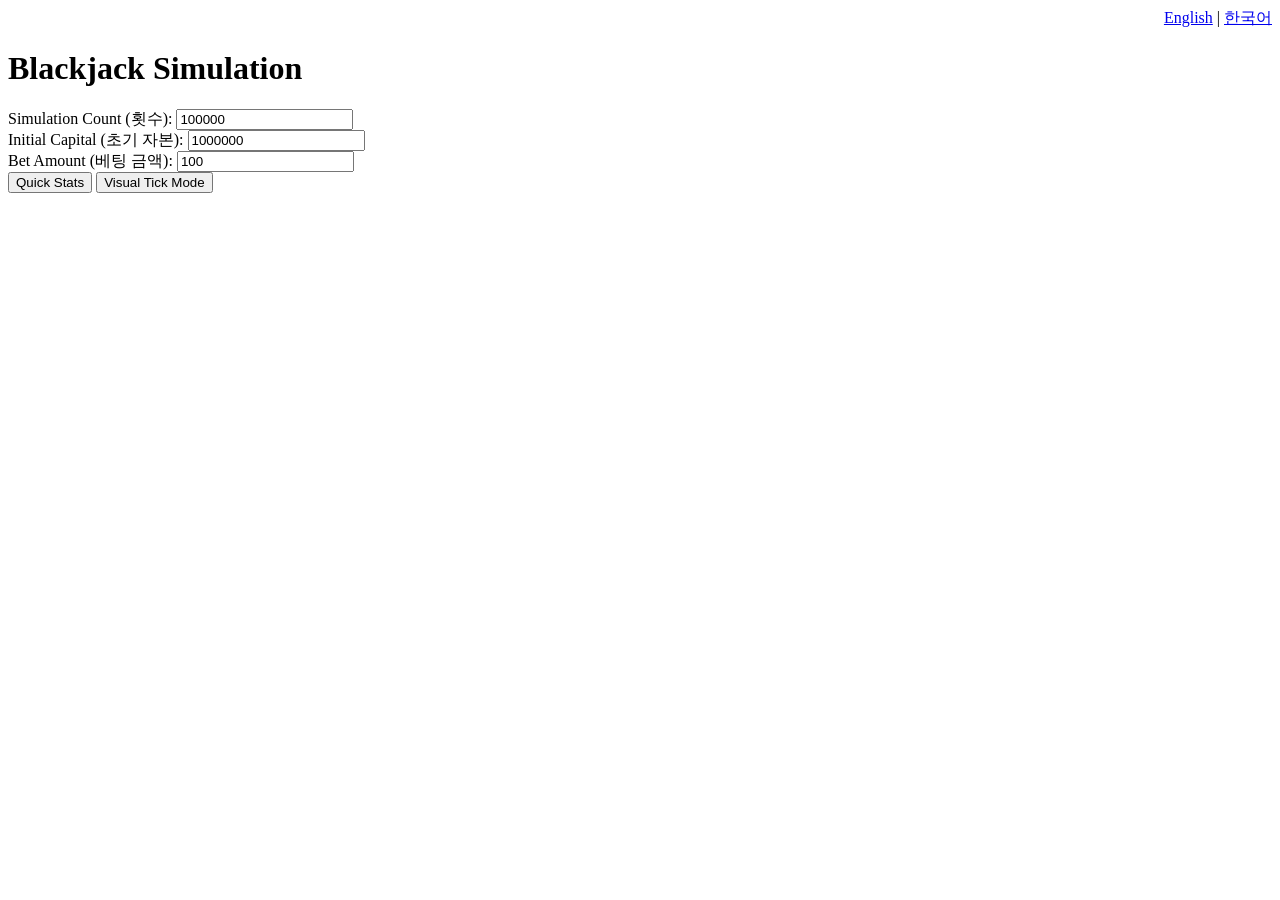
<file: src/main/resources/templates/index.html>
<!DOCTYPE html>
<html xmlns:th="http://www.thymeleaf.org" th:lang="${currentLang}">
<head>
    <meta charset="UTF-8">
    <title th:text="${msg.index.title}">Blackjack Simulator - Setup</title>
</head>
<body>
    <div style="text-align: right;">
        <a href="?lang=en" th:style="${currentLang == 'en' ? 'font-weight: bold;' : ''}">English</a> |
        <a href="?lang=kr" th:style="${currentLang == 'kr' ? 'font-weight: bold;' : ''}">한국어</a>
    </div>

    <h1 th:text="${msg.index.header}">Blackjack Simulation</h1>
    <form id="simForm">
        <div>
            <label for="count" th:text="${msg.index.label_count}">Simulation Count (횟수):</label>
            <input type="number" id="count" name="count" value="100000" required>
        </div>
        <div>
            <label for="initialMoney" th:text="${msg.index.label_initial_money}">Initial Capital (초기 자본):</label>
            <input type="number" id="initialMoney" name="initialMoney" value="1000000" required>
        </div>
        <div>
            <label for="betAmount" th:text="${msg.index.label_bet_amount}">Bet Amount (베팅 금액):</label>
            <input type="number" id="betAmount" name="betAmount" value="100" required>
        </div>

        <div>
            <button type="button" onclick="runSimulation('/simulate')" th:text="${msg.index.btn_quick}">Quick Stats</button>
            <button type="button" onclick="runSimulation('/visual')" th:text="${msg.index.btn_visual}">Visual Tick Mode</button>
        </div>
    </form>

    <script>
        function runSimulation(endpoint) {
            const form = document.getElementById('simForm');
            const params = new URLSearchParams(new FormData(form)).toString();
            window.location.href = endpoint + '?' + params;
        }
    </script>
</body>
</html>
</file>
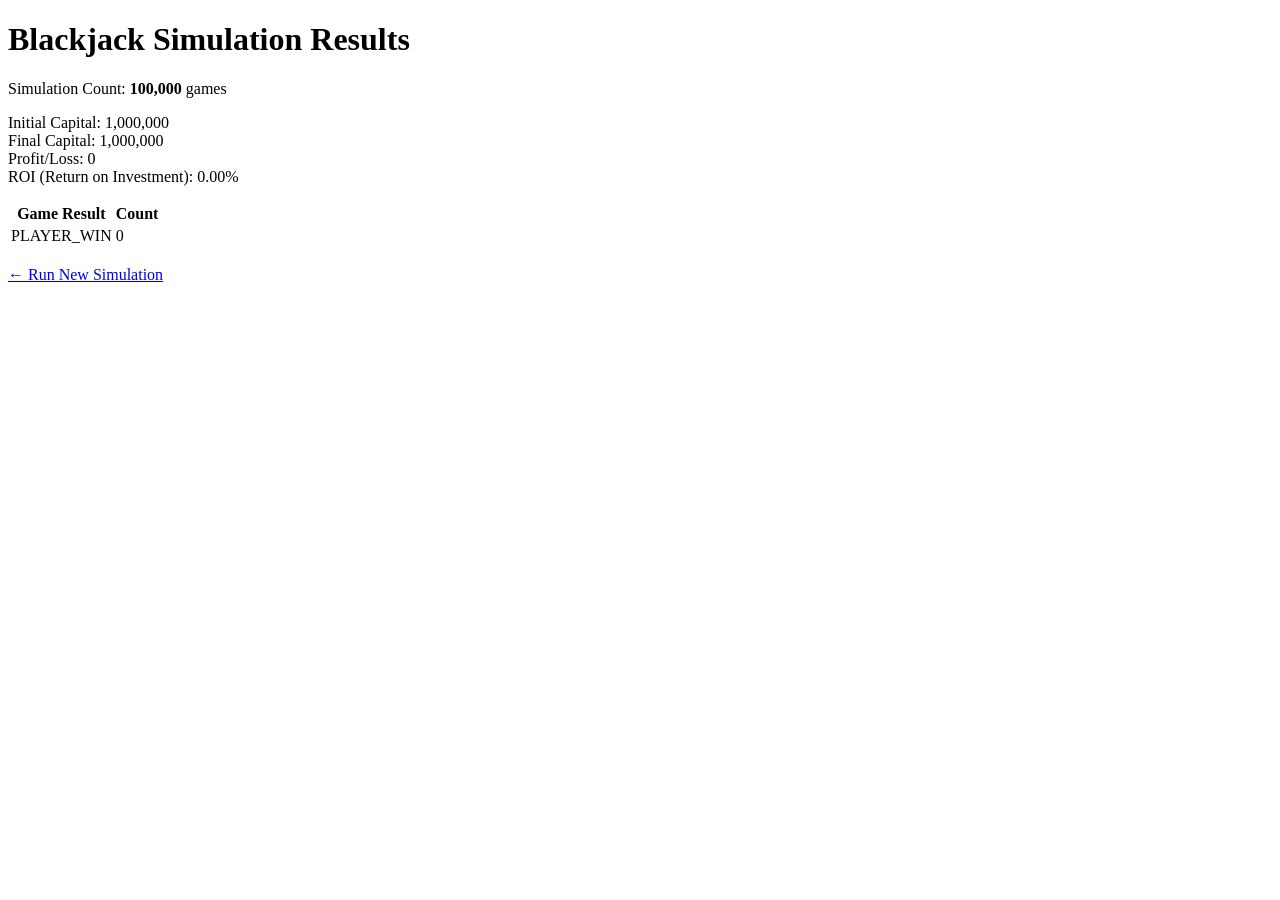
<file: src/main/resources/templates/result.html>
<!DOCTYPE html>
<html xmlns:th="http://www.thymeleaf.org" th:lang="${currentLang}">
<head>
    <meta charset="UTF-8">
    <title th:text="${msg.result.title}">Blackjack Simulation Results</title>
</head>
<body>
    <h1 th:text="${msg.result.header}">Blackjack Simulation Results</h1>
    <p><span th:text="${msg.result.sim_count_label}">Simulation Count:</span> <strong th:text="${result.totalGames}">100,000</strong> <span th:text="${msg.result.games_unit}">games</span></p>

    <p>
        <span th:text="${msg.result.label_initial_capital}">Initial Capital</span>: <span th:text="${result.initialMoney}">1,000,000</span><br>
        <span th:text="${msg.result.label_final_capital}">Final Capital</span>: <span th:text="${result.finalMoney}">1,000,000</span><br>
        <span th:text="${msg.result.label_profit_loss}">Profit/Loss</span>: <span th:text="${result.finalMoney - result.initialMoney}">0</span><br>
        <span th:text="${msg.result.label_roi}">ROI (Return on Investment)</span>: <span th:text="${#numbers.formatDecimal(result.roi, 1, 2) + '%'}">0.00%</span>
    </p>

    <table>
        <thead>
            <tr>
                <th th:text="${msg.result.table_header_result}">Game Result</th>
                <th th:text="${msg.result.table_header_count}">Count</th>
            </tr>
        </thead>
        <tbody>
            <tr th:each="stat : ${result.stats}">
                <td th:text="${msg.enums[stat.key.name()]} ?: ${stat.key}">PLAYER_WIN</td>
                <td th:text="${stat.value}">0</td>
            </tr>
        </tbody>
    </table>
    <br>
    <a href="/" th:text="${msg.result.btn_back}">← Run New Simulation</a>
</body>
</html>
</file>
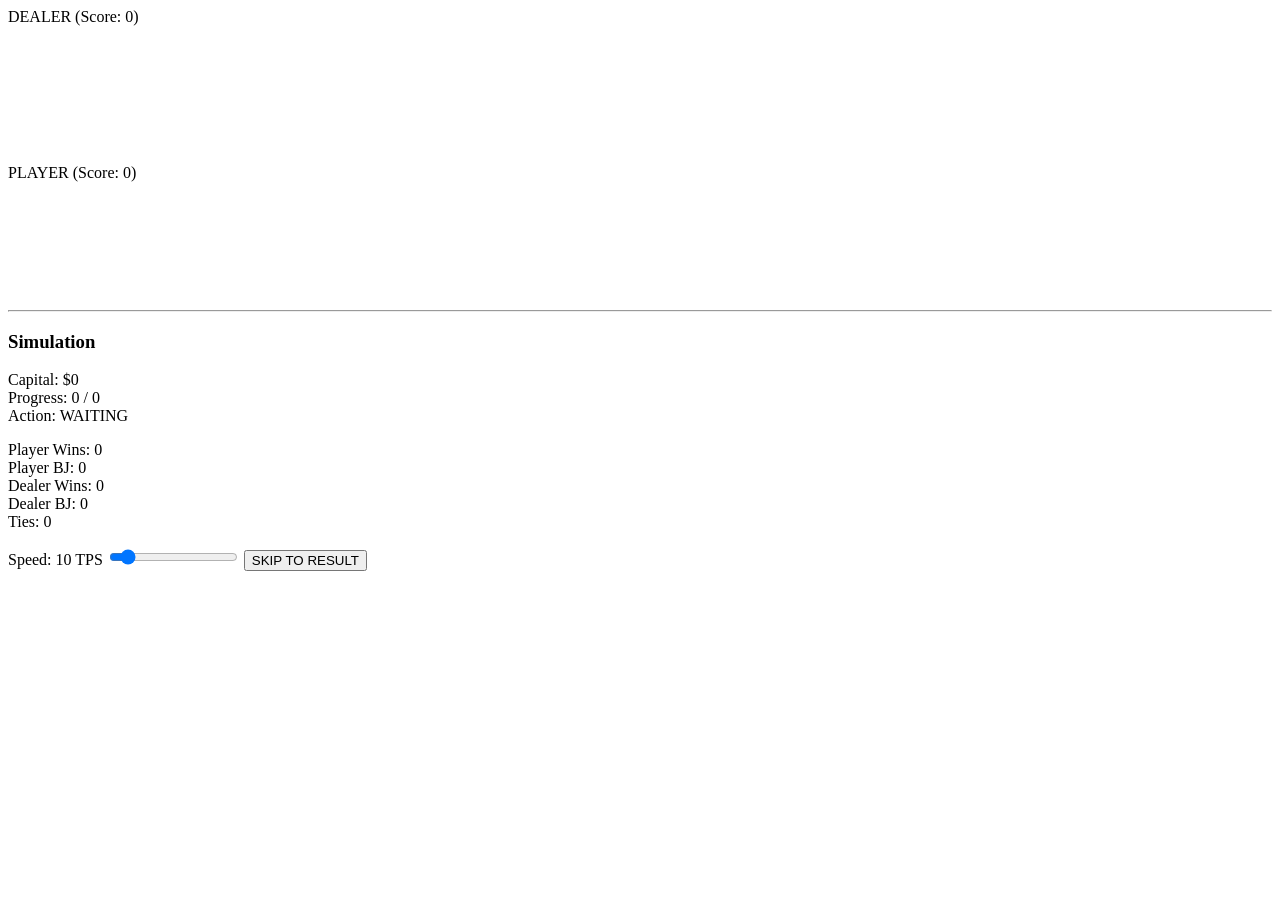
<file: src/main/resources/templates/visual.html>
<!DOCTYPE html>
<html xmlns:th="http://www.thymeleaf.org" th:lang="${currentLang}">

<head>
    <meta charset="UTF-8">
    <title th:text="${msg.visual.title}">Blackjack Simulation - Tick Mode</title>
    <style>
        .card-container {
            display: flex;
            gap: 10px;
            min-height: 120px;
        }

        .card-view {
            width: 80px;
            height: 116px;
            background-image: url('/card.png');
            background-size: 1280px 698px;
            background-repeat: no-repeat;
        }
    </style>
</head>

<body>
    <div>
        <span th:text="${msg.visual.label_dealer}">DEALER</span> (<span
            th:text="${msg.visual.label_score}">Score:</span> <span id="dealer-score">0</span>)
        <div id="dealer-cards" class="card-container"></div>
    </div>

    <br>

    <div>
        <span th:text="${msg.visual.label_player}">PLAYER</span> (<span
            th:text="${msg.visual.label_score}">Score:</span> <span id="player-score">0</span>)
        <div id="player-cards" class="card-container"></div>
    </div>

    <hr>

    <h3 th:text="${msg.visual.header_simulation}">Simulation</h3>
    <p>
        <span th:text="${msg.visual.label_capital}">Capital: $</span><span id="current-money">0</span><br>
        <span th:text="${msg.visual.label_progress}">Progress:</span> <span id="game-progress">0 / 0</span><br>
        <span th:text="${msg.visual.label_action}">Action:</span> <span id="current-action"
            th:text="${msg.visual.status_waiting}">WAITING</span>
    </p>

    <p>
        <span th:text="${msg.visual.stat_p_wins}">Player Wins:</span> <span id="p-wins">0</span><br>
        <span th:text="${msg.visual.stat_p_bj}">Player BJ:</span> <span id="p-bj">0</span><br>
        <span th:text="${msg.visual.stat_d_wins}">Dealer Wins:</span> <span id="d-wins">0</span><br>
        <span th:text="${msg.visual.stat_d_bj}">Dealer BJ:</span> <span id="d-bj">0</span><br>
        <span th:text="${msg.visual.stat_ties}">Ties:</span> <span id="ties">0</span>
    </p>

    <div>
        <span th:text="${msg.visual.label_speed}">Speed:</span> <span id="speed-value">10 TPS</span>
        <input type="range" id="speed-range" min="0" max="100" value="10">
        <button onclick="skipSimulation()" th:text="${msg.visual.btn_skip}">SKIP TO RESULT</button>
    </div>

    <script type="module" th:src="@{/js/app.js}"></script>
</body>

</html>
</file>
